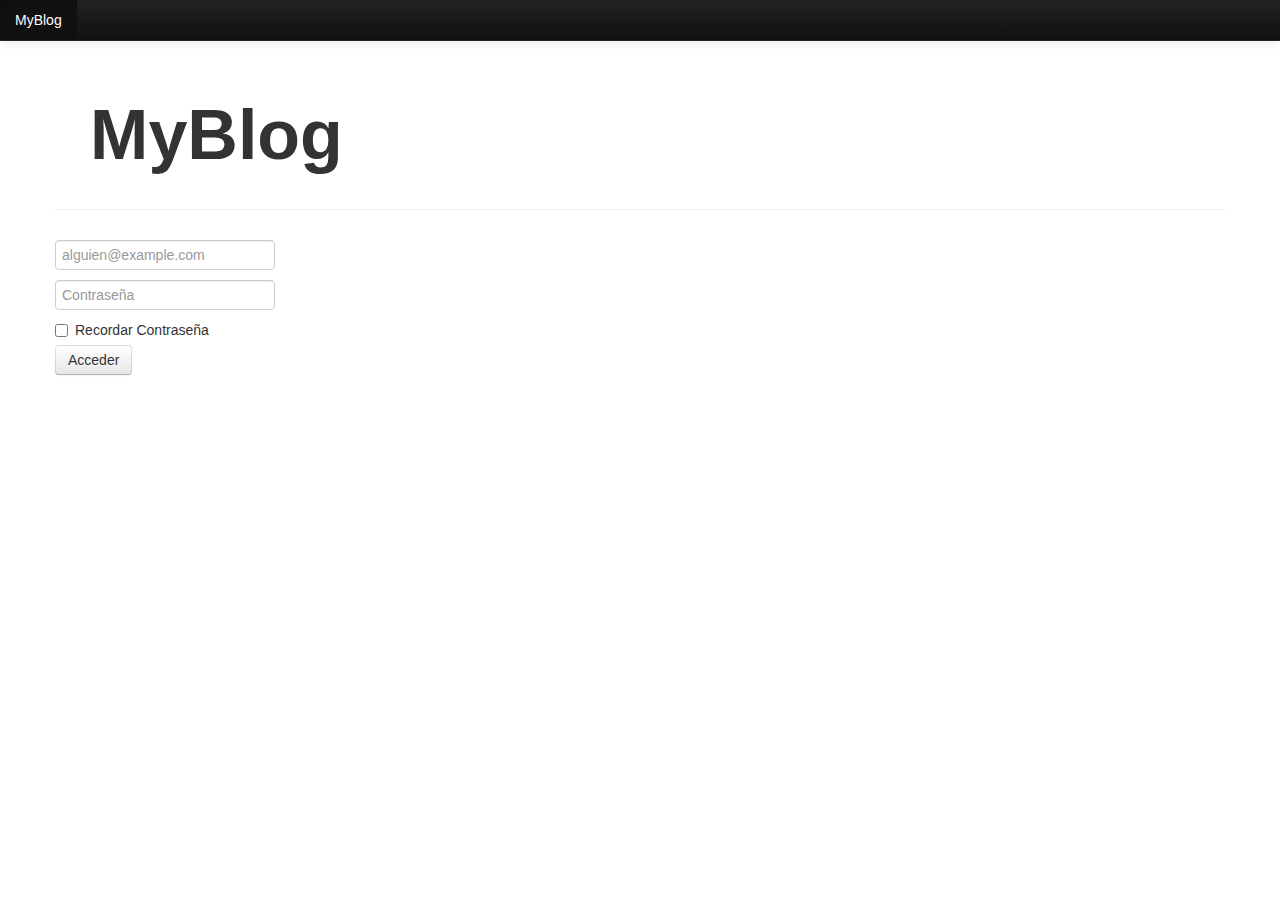
<file: Blog-Bootstrap/public_html/index.html>
<!DOCTYPE html>
<html lang="es">
    <head>
        <title id="title">MyBlog</title>
        <meta http-equiv="Content-Type" content="text/html; charset=UTF-8">
        <meta name="viewport" content="width=device-width, initial-scale=1.0">
        <meta name="mail" content="webe1104@hotmail.com"/>
        <meta name="description" content="Practica1 Blog"/>
        <meta name="keywords" content="Practica de Aplicaciones Web, practica 1"/>
        <meta name="author" content="Ruiz Maya Aida Elisa"/>

        <!--Bootstrap-->
        <link href="css/bootstrap.css" rel="stylesheet" media="screen">
        <link href="css/bootstrap-responsive.css" rel="stylesheet">
        <link href="css/main.css" rel="stylesheet">
        <link type="image/vnd.microsoft.icon" rel="shortcut icon" href="images/eye.gif"/>
        <style>
            body {
                padding-top: 60px; /* 60px to make the container go all the way to the bottom of the topbar */
            }
        </style>
    </head>

    <!--header-->
    <body>

        <div class="navbar navbar-inverse navbar-fixed-top">
            <div class="navbar-inner">
                <button type="button" class="btn btn-navbar" data-toggle="collapse" data-target=".nav-collapse">
                    <span class="icon-bar"></span>
                    <span class="icon-bar"></span>
                    <span class="icon-bar"></span>
                </button>
                <div class="nav-collapse collapse">
                    <ul class="nav">
                        <li class="active">
                            <a href="#">MyBlog</a>
                        </li>
                    </ul>
                </div>

            </div>
        </div>
        <!--header-->

        <div  class="container">
            <div id="container" class="page-header">
                <h1 id="myBlog"><strong>MyBlog</strong></h1>
            </div>
            <div id="botones">
                <form action="benedetti.html">
                    <fieldset>
                       <input type="text" placeholder="alguien@example.com">
                       <br>
                       <input type="text" placeholder="Contraseña">
                        <label class="checkbox">
                            <input type="checkbox"> Recordar Contraseña
                        </label>
                        <button type="submit" class="btn">Acceder</button>
                    </fieldset>
                </form>
            </div>
        </div>
    </body>
</html>
</file>
<file: Blog-Bootstrap/public_html/css/main.css>
body{
    background-image: url('http://farm8.staticflickr.com/7087/7183569958_34326a5bfa_k.jpg');
}

div #myBlog{
    font-size: 500%;
    padding: 3%;
}
</file>
